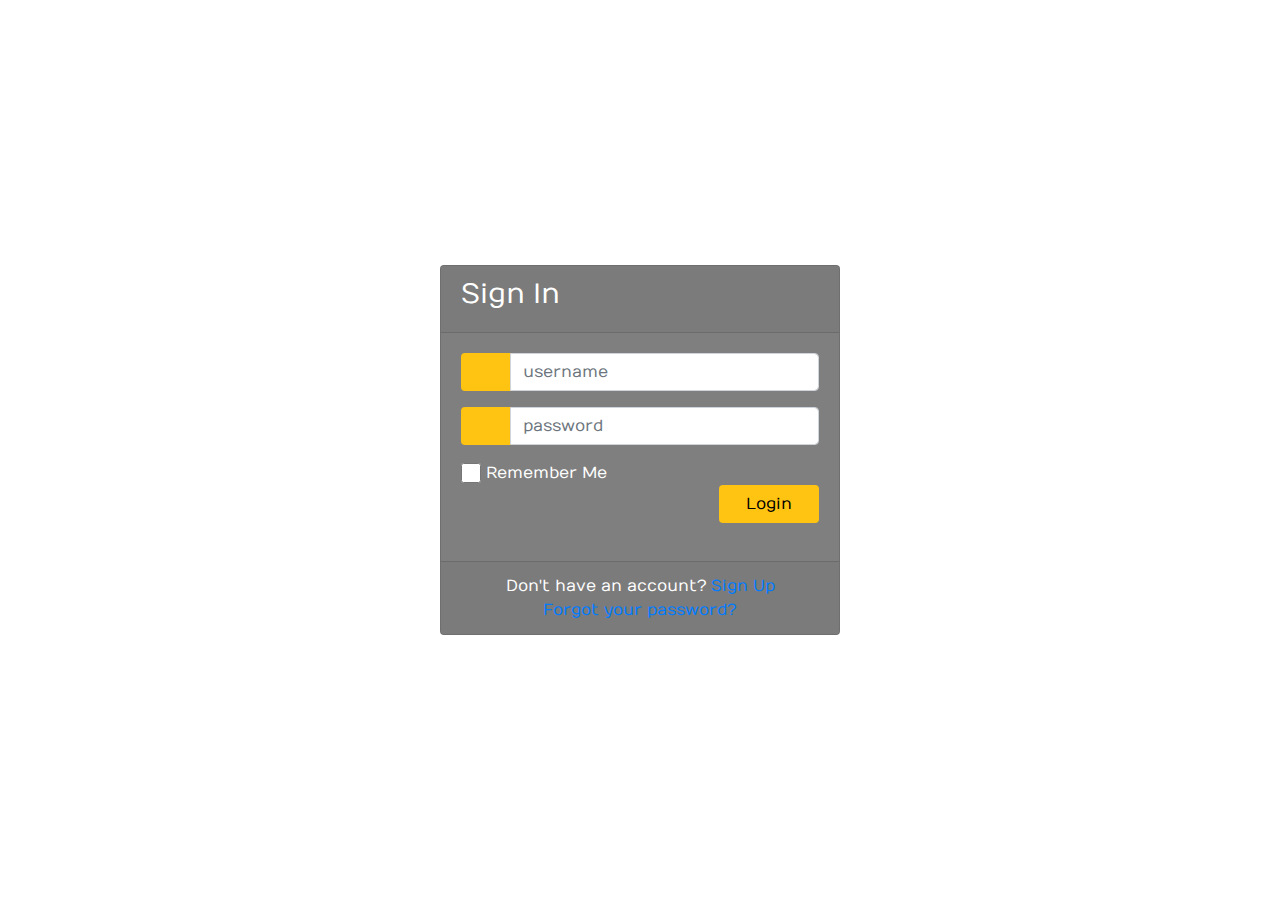
<file: task/login.html>
<!DOCTYPE html>
<html lang="en">
<head>
    <meta charset="UTF-8">
    <meta http-equiv="X-UA-Compatible" content="IE=edge">
    <meta name="viewport" content="width=device-width, initial-scale=1.0">
    <title>Document</title>
    <link rel="stylesheet" href="https://stackpath.bootstrapcdn.com/bootstrap/4.4.1/css/bootstrap.min.css" integrity="sha384-Vkoo8x4CGsO3+Hhxv8T/Q5PaXtkKtu6ug5TOeNV6gBiFeWPGFN9MuhOf23Q9Ifjh" crossorigin="anonymous">
    <script src="https://code.jquery.com/jquery-3.4.1.slim.min.js" integrity="sha384-J6qa4849blE2+poT4WnyKhv5vZF5SrPo0iEjwBvKU7imGFAV0wwj1yYfoRSJoZ+n" crossorigin="anonymous"></script>
<script src="https://cdn.jsdelivr.net/npm/popper.js@1.16.0/dist/umd/popper.min.js" integrity="sha384-Q6E9RHvbIyZFJoft+2mJbHaEWldlvI9IOYy5n3zV9zzTtmI3UksdQRVvoxMfooAo" crossorigin="anonymous"></script>
<script src="https://stackpath.bootstrapcdn.com/bootstrap/4.4.1/js/bootstrap.min.js" integrity="sha384-wfSDF2E50Y2D1uUdj0O3uMBJnjuUD4Ih7YwaYd1iqfktj0Uod8GCExl3Og8ifwB6" crossorigin="anonymous"></script>
<link rel="stylesheet" href="./login.css">
</head>
    <body>
        <div class="container">
            <div class="d-flex justify-content-center h-100">
                <div class="card">
                    <div class="card-header">
                        <h3>Sign In</h3>
                        <div class="d-flex justify-content-end social_icon">
                            <span><i class="fab fa-facebook-square"></i></span>
                            <span><i class="fab fa-google-plus-square"></i></span>
                            <span><i class="fab fa-twitter-square"></i></span>
                        </div>
                    </div>
                    <div class="card-body">
                        <form>
                            <div class="input-group form-group">
                                <div class="input-group-prepend">
                                    <span class="input-group-text"><i class="fas fa-user"></i></span>
                                </div>
                                <input type="text" class="form-control" placeholder="username">
                                
                            </div>
                            <div class="input-group form-group">
                                <div class="input-group-prepend">
                                    <span class="input-group-text"><i class="fas fa-key"></i></span>
                                </div>
                                <input type="password" class="form-control" placeholder="password">
                            </div>
                            <div class="row align-items-center remember">
                                <input type="checkbox">Remember Me
                            </div>
                            <div class="form-group">
                                <input type="submit" value="Login" class="btn float-right login_btn">
                            </div>
                        </form>
                    </div>
                    <div class="card-footer">
                        <div class="d-flex justify-content-center links">
                            Don't have an account?<a href="#">Sign Up</a>
                        </div>
                        <div class="d-flex justify-content-center">
                            <a href="#">Forgot your password?</a>
                        </div>
                    </div>
                </div>
            </div>
        </div>
        </body>
</html>
</file>
<file: task/login.css>
/* Made with love by Mutiullah Samim*/

@import url('https://fonts.googleapis.com/css?family=Numans');

html,body{
background-image: url('http://getwallpapers.com/wallpaper/full/a/5/d/544750.jpg');
background-size: cover;
background-repeat: no-repeat;
height: 100%;
font-family: 'Numans', sans-serif;
}

.container{
height: 100%;
align-content: center;
}

.card{
height: 370px;
margin-top: auto;
margin-bottom: auto;
width: 400px;
background-color: rgba(0,0,0,0.5) !important;
}

.social_icon span{
font-size: 60px;
margin-left: 10px;
color: #FFC312;
}

.social_icon span:hover{
color: white;
cursor: pointer;
}

.card-header h3{
color: white;
}

.social_icon{
position: absolute;
right: 20px;
top: -45px;
}

.input-group-prepend span{
width: 50px;
background-color: #FFC312;
color: black;
border:0 !important;
}

input:focus{
outline: 0 0 0 0  !important;
box-shadow: 0 0 0 0 !important;

}

.remember{
color: white;
}

.remember input
{
width: 20px;
height: 20px;
margin-left: 15px;
margin-right: 5px;
}

.login_btn{
color: black;
background-color: #FFC312;
width: 100px;
}

.login_btn:hover{
color: black;
background-color: white;
}

.links{
color: white;
}

.links a{
margin-left: 4px;
}
</file>
